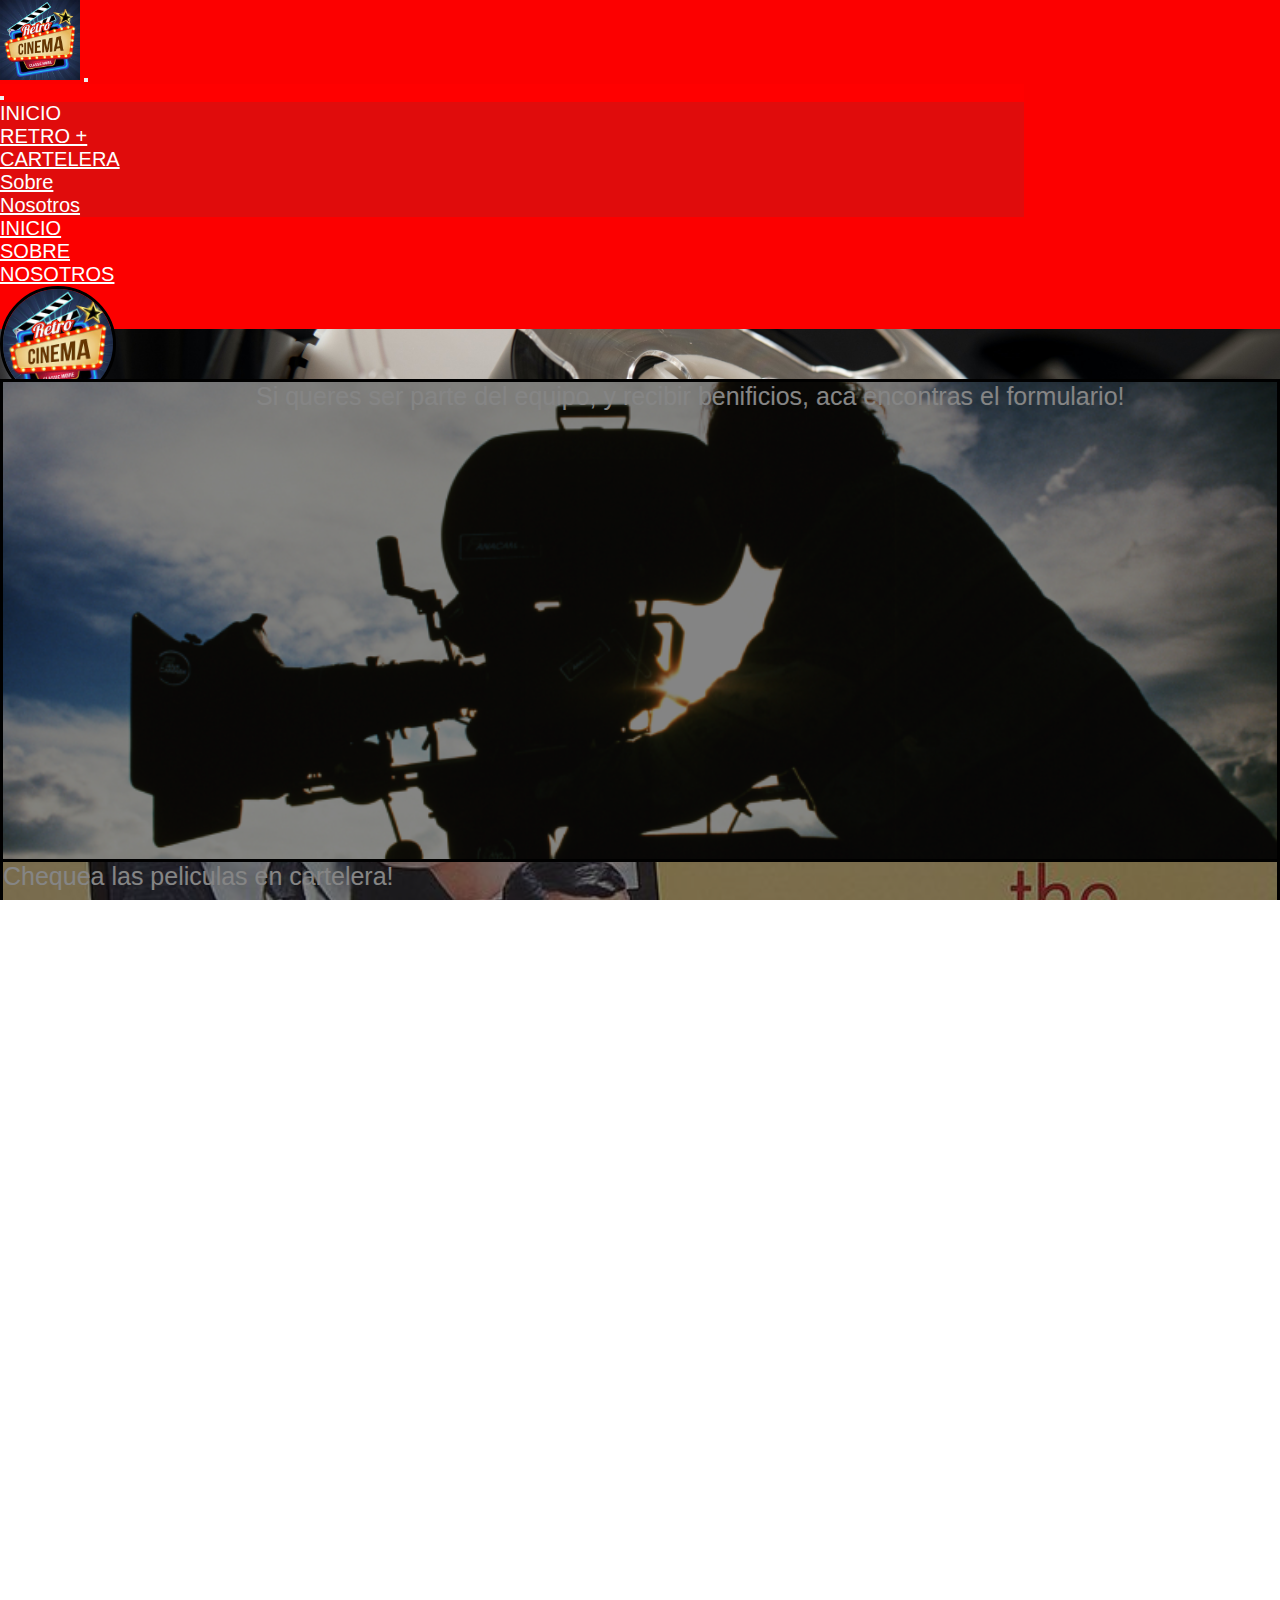
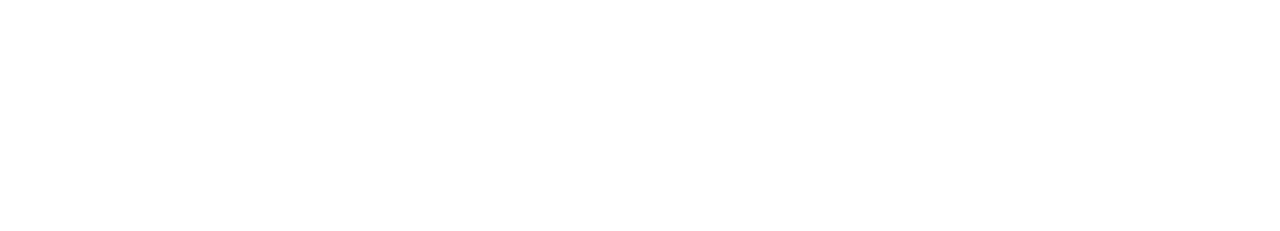
<file: index.html>
<!DOCTYPE html>
<html lang="en">

<head>
	<meta charset="UTF-8">
	<meta http-equiv="X-UA-Compatible" content="IE=edge">
	<meta name="viewport" content="width=device-width, initial-scale=1.0">
	<!--    Bootstrap    -->
	<link href="https://cdn.jsdelivr.net/npm/bootstrap@5.3.0-alpha3/dist/css/bootstrap.min.css" rel="stylesheet"
		integrity="sha384-KK94CHFLLe+nY2dmCWGMq91rCGa5gtU4mk92HdvYe+M/SXH301p5ILy+dN9+nJOZ" crossorigin="anonymous">
	<link rel="stylesheet" href="https://cdn.jsdelivr.net/npm/bootstrap-icons@1.10.4/font/bootstrap-icons.css">
	<!--    GoogleFonts    -->
	<link rel="preconnect" href="https://fonts.googleapis.com">
	<link rel="preconnect" href="https://fonts.gstatic.com" crossorigin>
	<!-- font pacific -->
	<link rel="stylesheet" href="https://fonts.googleapis.com/css?family=Pacifico">
	<!-- font roboto -->
	<link href="https://fonts.googleapis.com/css?family=Roboto" rel="stylesheet">
	<link href="https://fonts.googleapis.com/css?family=Roboto:400,700" rel="stylesheet">
	<!--    CSS    -->
	<link rel="stylesheet" href="/CSS/style.css">
	<!--    TITLE    -->
	<title>Retro Cinema</title>
	<link rel="shortcut icon" href="/IMG/logoRetro.png">
</head>

<body>

	<!-- HEADER -->

	<header id="header">

		<!-- DISPOSITIVOS MEDIANOS Y PEQUEÑOS -->

		<nav class="navbar navbar-dark fixed-top d-block d-lg-none">
			<div class="container-fluid">
				<a class="navbar-brand" href="#"><img src="/IMG/logoRetro.png" class="logoCel"></a>
				<button class="navbar-toggler me-3" type="button" data-bs-toggle="offcanvas"
					data-bs-target="#offcanvasDarkNavbar" aria-controls="offcanvasDarkNavbar"
					aria-label="Toggle navigation">
					<span class="navbar-toggler-icon"></span>
				</button>
				<div class="offcanvas offcanvas-end text-bg-dark d-block d-lg-none" tabindex="-1"
					id="offcanvasDarkNavbar" aria-labelledby="offcanvasDarkNavbarLabel">
					<div class="offcanvas-header">
						<button type="button" class="btn-close btn-close-white" data-bs-dismiss="offcanvas"
							aria-label="Close"></button>
					</div>
					<div class="offcanvas-body h-100">
						<ul class="navbar-nav justify-content-evenly align-items-center h-100">
							<li class="nav-item">
								<a class="nav-link active" aria-current="page">INICIO</a>
							</li>
							<li class="nav-item">
								<a class="nav-link" href="/Pages/retro+.html">RETRO +</a>
							</li>
							<li class="nav-item">
								<a class="nav-link" href="/Pages/cartelera.html">CARTELERA</a>
							</li>
							<li class="nav-item">
								<a class="nav-link mb-4" href="/Pages/sobreNosotros.html">Sobre<br>Nosotros</a>
							</li>
						</ul>
					</div>
				</div>
			</div>
		</nav>

		<!-- DISPOSITIVOS GRANDES -->

		<nav class="navbar navbar-expand-lg d-none d-lg-flex navbarLg">
			<div class="d-flex align-items-center justify-content-center position-relative m-0 p-0 h-100 w-100">
				<div class="col-2 text-center">
					<a class="nav-item nav-link" href="/index.html">INICIO</a>
				</div>
				<div class="col-2 text-center">
					<a class="nav-item nav-link" href="/Pages/sobreNosotros.html">SOBRE<br>NOSOTROS</a>
				</div>
				<div class="col-2 text-center">
					<a class="nav-item nav-link" href=""><img src="/IMG/logoRetro.png" class="p-0 logo"></a>
				</div>
				<div class="col-2 text-center">
					<a class="nav-item nav-link" href="/Pages/retro+.html">RETRO +</a>
				</div>
				<div class="col-2 text-center">
					<a class="nav-item nav-link" href="/Pages/cartelera.html">CARTELERA</a>
				</div>
			</div>
		</nav>
	</header>

	<!-- MAIN -->

	<main>
		<div class = "container twitterCuadro position-relative" >
			<!--Implementacion de feed de twitter-->
			<a class="twitter-timeline " data-lang="es" data-width="500" data-height="400" data-dnt="true" data-theme="dark" href="https://twitter.com/IMDb?ref_src=twsrc%5Etfw">
				Tweets by IMDb</a> <script async src="https://platform.twitter.com/widgets.js" charset="utf-8"></script>
		</div>
		<div class="container text-center position-relative h-100 containerLinks">
			<div class="row justify-content-evenly rowLinks pb-5">
				<div
					class="linkSumateAlEquipo divLinks col-8 col-lg-5 rounded mb-5 d-flex align-items-center justify-content-center">
					<a href="/Pages/retro+.html"
						class="aSumate d-flex align-items-center justify-content-center">Si queres ser parte del equipo, y recibir benificios, aca encontras el formulario!</a><br>
				</div>
			</div>
			<div class="row justify-content-evenly rowLinks">
				<div
					class="linkCartelera divLinks col-8 col-lg-5 rounded mb-5 d-flex align-items-center justify-content-center">
					<a href="/Pages/cartelera.html"
						class="aCartelera d-flex align-items-center justify-content-center">Chequea las peliculas en cartelera!</a>
				</div>
				<div
					class="linkElEquipo divLinks col-8 col-lg-5 rounded mb-5 d-flex align-items-center justify-content-center">
					<a href="/Pages/sobreNosotros.html"
						class="aElEquipo d-flex align-items-center justify-content-center">Si queres conocernos y saber nuestro emprendimiento, clickea aca.</a>
				</div>
			</div>
		</div>
	<main>
	
	<!-- FOOTER -->

	<footer class="text-white bottom-0 w-100 d-flex align-items-center">
        <div class="container-fluid m-0 p-0">
            <div class="row d-flex align-items-center justify-content-center text-center">
                <div class="dropup-center dropup col-4">
					<a class="dropdown-item user-select-none">Nuestra Info:</a>
                    <a class="dropdown-item user-select-none">Email: retrocinema@gmail.com</a>
					<a class="dropdown-item user-select-none">Telefono: +54 9 11 7000 5000</a>
                </div>
                <div class="col-4">
                    <h5 class="user-select-none copyright">Copyright</h5>
                </div>
				<div class="col-4">
					<a class="dropdown-item user-select-none">Direccion: Avenida Cloverfield 1500 entre Paradox y Overlord</a>
                </div>
            </div>
        </div>
    </footer>

	<!--    Bootstrap    -->

	<script src="https://cdn.jsdelivr.net/npm/bootstrap@5.3.0-alpha3/dist/js/bootstrap.bundle.min.js"
		integrity="sha384-ENjdO4Dr2bkBIFxQpeoTz1HIcje39Wm4jDKdf19U8gI4ddQ3GYNS7NTKfAdVQSZe"
		crossorigin="anonymous"></script>
	
</body>
</html>
</file>
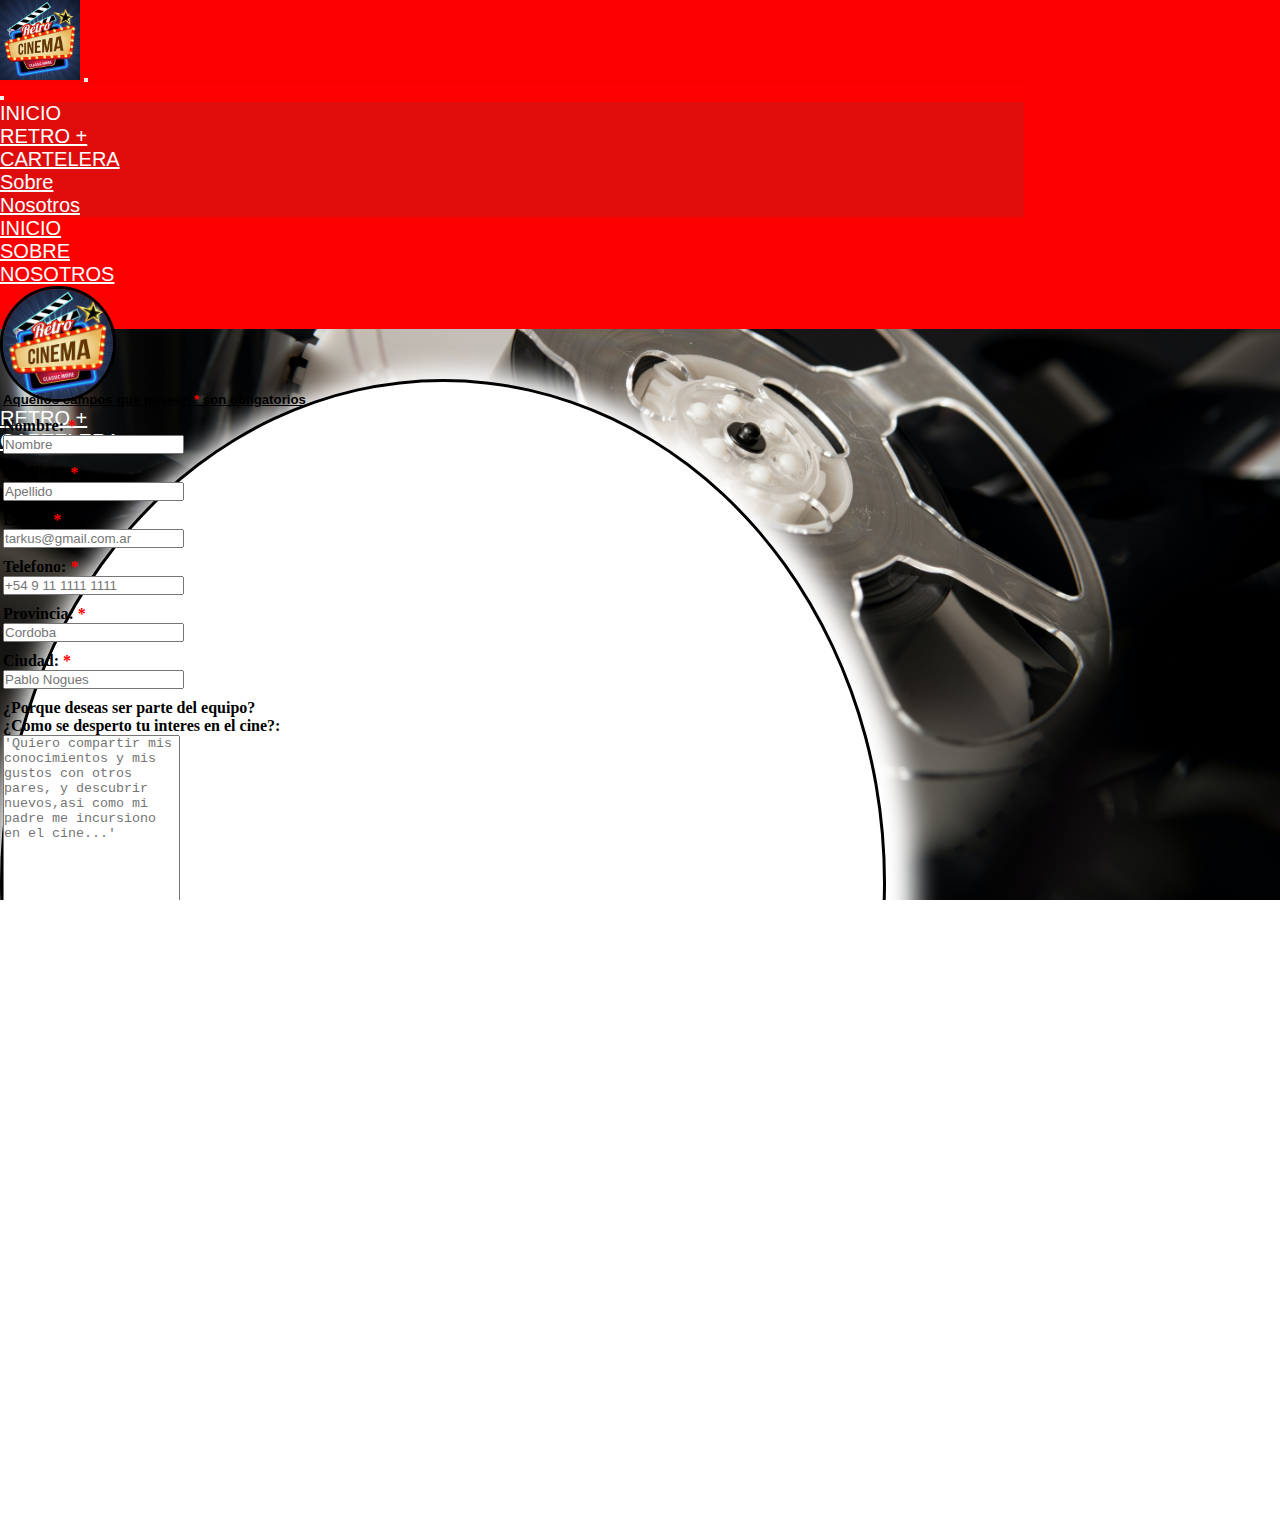
<file: Pages/retro+.html>
<!DOCTYPE html>
<html lang="es">

<head>
    <meta charset="UTF-8">
    <meta http-equiv="X-UA-Compatible" content="IE=edge">
    <meta name="viewport" content="width=device-width, initial-scale=1.0">
    <!--    Bootstrap    -->
    <link href="https://cdn.jsdelivr.net/npm/bootstrap@5.3.0-alpha3/dist/css/bootstrap.min.css" rel="stylesheet"
        integrity="sha384-KK94CHFLLe+nY2dmCWGMq91rCGa5gtU4mk92HdvYe+M/SXH301p5ILy+dN9+nJOZ" crossorigin="anonymous">
    <link rel="stylesheet" href="https://cdn.jsdelivr.net/npm/bootstrap-icons@1.10.4/font/bootstrap-icons.css">
    <!--    GoogleFonts    -->
    <link rel="preconnect" href="https://fonts.googleapis.com">
    <link rel="preconnect" href="https://fonts.gstatic.com" crossorigin>
    <!--    CSS    -->
    <link rel="stylesheet" href="/CSS/style.css">
    <link rel="stylesheet" href="/CSS/retro+.css">
    <!--    TITLE    -->
    <title>RETRO +</title>
    <link rel="shortcut icon" href="/IMG/logoRetro.png">
</head>

<body>

    <!-- HEADER -->

    <header id="header">

        <!-- DISPOSITIVOS MEDIANOS Y PEQUEÑOS -->

        <nav class="navbar navbar-dark fixed-top d-block d-lg-none">
			<div class="container-fluid">
				<a class="navbar-brand" href="#"><img src="/IMG/logoRetro.png" class="logoCel"></a>
				<button class="navbar-toggler me-3" type="button" data-bs-toggle="offcanvas"
					data-bs-target="#offcanvasDarkNavbar" aria-controls="offcanvasDarkNavbar"
					aria-label="Toggle navigation">
					<span class="navbar-toggler-icon"></span>
				</button>
				<div class="offcanvas offcanvas-end text-bg-dark d-block d-lg-none" tabindex="-1"
					id="offcanvasDarkNavbar" aria-labelledby="offcanvasDarkNavbarLabel">
					<div class="offcanvas-header">
						<button type="button" class="btn-close btn-close-white" data-bs-dismiss="offcanvas"
							aria-label="Close"></button>
					</div>
					<div class="offcanvas-body h-100">
						<ul class="navbar-nav justify-content-evenly align-items-center h-100">
							<li class="nav-item">
								<a class="nav-link active" aria-current="page">INICIO</a>
							</li>
							<li class="nav-item">
								<a class="nav-link" href="/Pages/retro+.html">RETRO +</a>
							</li>
							<li class="nav-item">
								<a class="nav-link" href="/Pages/cartelera.html">CARTELERA</a>
							</li>
							<li class="nav-item">
								<a class="nav-link mb-4" href="/Pages/sobreNosotros.html">Sobre<br>Nosotros</a>
							</li>
						</ul>
					</div>
				</div>
			</div>
		</nav>

		<!-- DISPOSITIVOS GRANDES -->

		<nav class="navbar navbar-expand-lg d-none d-lg-flex navbarLg">
			<div class="d-flex align-items-center justify-content-center position-relative m-0 p-0 h-100 w-100">
				<div class="col-2 text-center">
					<a class="nav-item nav-link" href="/index.html">INICIO</a>
				</div>
				<div class="col-2 text-center">
					<a class="nav-item nav-link" href="/Pages/sobreNosotros.html">SOBRE<br>NOSOTROS</a>
				</div>
				<div class="col-2 text-center">
					<a class="nav-item nav-link" href=""><img src="/IMG/logoRetro.png" class="p-0 logo"></a>
				</div>
				<div class="col-2 text-center">
					<a class="nav-item nav-link" href="/Pages/retro+.html">RETRO +</a>
				</div>
				<div class="col-2 text-center">
					<a class="nav-item nav-link" href="/Pages/cartelera.html">CARTELERA</a>
				</div>
			</div>
		</nav>
	</header>

    <!-- Main -->

    <main>

        </div>
        <div
            class="container rounded position-relative h-100 cuerpoFormulario text-center d-flex align-items-center justify-content-center">
            <form action="">
                <div class="row mb-3">
                    <div class="col-lg-12">
                        <h5 class="camposObligatorios">Aquellos campos que posean <strong><span>*</span></strong> son obligatorios</h5>
                    </div>
                </div>
                <div class="row">
                    <div class="col-lg-6">
                        <label for="input-nombre">Nombre: <span>*</span></label>
                    </div>
                    <div class="col-lg-6 text-start">
                        <input type="text" id="input-nombre" class="form-control" placeholder="Nombre" required>
                        <p id="p-name" style="display:none; color: red;"><strong>No has ingresado tu Nombre,ingrese un Nombre</strong></p>
                    </div>
                </div>
                <div class="row">
                    <div class="col-lg-6">
                        <label for="input-apellido">Apellido: <span>*</span></label>
                    </div>
                    <div class="col-lg-6 text-start"><input type="text" id="input-apellido" class="form-control"
                            placeholder="Apellido" required>
                        <p id="p-ape" style="display:none; color: red;"><strong>No has ingresado un apellido, ingrese un Apellido</strong></p>
                    </div>
                </div>
                <div class="row">
                    <div class="col-lg-6">
                        <label for="input-email" class=>Email: <span>*</span></label>
                    </div>
                    <div class="col-lg-6 text-start"><input required type="email" id="input-email" class="form-control"
                            placeholder="tarkus@gmail.com.ar">
                        <p id="p-email" style="display:none; color: red;"><strong>No has ingresado un email, ingrese un Email.</strong></p>

                    </div>
                </div>
                <div class="row">
                    <div class="col-lg-6">
                        <label for="input-telefono" class=>Telefono: <span>*</span></label>
                    </div>
                    <div class="col-lg-6 text-start"><input required type="number" id="input-telefono" class="form-control"
                            placeholder="+54 9 11 1111 1111">
                        <p id="p-telefono" style="display:none; color: red;"><strong>No ha ingresado un valor correcto, ingrese un telefono.</strong></p>

                    </div>
                </div>
                <div class="row">
                    <div class="col-lg-6">
                        <label for="input-provincia" class=>Provincia: <span>*</span></label>
                    </div>
                    <div class="col-lg-6 text-start"><input required type="text" id="input-provincia"
                            class="form-control" placeholder="Cordoba">
                        <p id="p-provincia" style="display:none; color: red;"><strong>No ha ingresado una provincia, reingrese nuevamente</strong></p>

                    </div>
                </div>
                <div class="row">
                    <div class="col-lg-6">
                        <label for="input-ciudad" class=>Ciudad: <span>*</span></label>
                    </div>
                    <div class="col-lg-6 text-start"><input required type="text" id="input-ciudad" class="form-control"
                            placeholder="Pablo Nogues">
                        <p id="p-ciudad" style="display:none; color: red;"><strong>No ha ingresado su ciudad, reingrese nuevamente</strong></p>

                    </div>
                </div>
                <div class="row">
                    <div class="col-lg-6">
                        <label for="input-parteEquipo" class=>¿Porque deseas ser parte del equipo? <br>¿Como se desperto tu interes en el cine?:</label>
                    </div>
                    <div class="col-lg-6 text-start input-parteEquipo"><textarea id="input-parteEquipo"
                            class="form-control input-long "
                            placeholder="'Quiero compartir mis conocimientos y mis gustos con otros pares, y descubrir nuevos,asi como mi padre me incursiono en el cine...'"></textarea>
                    </div>
                <div class="row">
                    <div class="col-lg-6">
                        <label for="input-consultas" class=>Debajo podes dejar cualquier duda que tengas con el equipo! no dudes en preguntar</label>
                    </div>
                    <div class="col-lg-6 text-start input-consultas"><textarea id="input-consultas"
                            class="form-control input-long"
                            placeholder="'Cuando son los dias de clases de actuacion?'"></textarea>
                    </div>
                </div>
                <div class="row text-end">
                    <div class="col-lg-6 d-flex justify-content-end align-items-end">
                        <input id="cancel-btn" type="button" value="Cancelar" class="form-control cancel-btn">
                    </div>
                    <div class="col-lg-6">
                        <input id="send-btn" type="button" value="Enviar" class="form-control send-btn">
                    </div>
                </div>
            </form>
        </div>
    </main>

     <!--FOOTER -->

     <footer class="text-white bottom-0 w-100 d-flex align-items-center">
        <div class="container-fluid m-0 p-0">
            <div class="row d-flex align-items-center justify-content-center text-center">
                <div class="dropup-center dropup col-4">
					<a class="dropdown-item user-select-none">Nuestra Info:</a>
                    <a class="dropdown-item user-select-none">Email: retrocinema@gmail.com</a>
					<a class="dropdown-item user-select-none">Telefono: +54 9 11 7000 5000</a>
                </div>
                <div class="col-4">
                    <h5 class="user-select-none copyright">Copyright</h5>
                </div>
				<div class="col-4">
					<a class="dropdown-item user-select-none">Direccion: Avenida Cloverfield 1500 entre Paradox y Overlord</a>
                </div>
            </div>
        </div>
    </footer>

    <!--    Bootstrap    -->

    <script src="https://cdn.jsdelivr.net/npm/bootstrap@5.3.0-alpha3/dist/js/bootstrap.bundle.min.js"
        integrity="sha384-ENjdO4Dr2bkBIFxQpeoTz1HIcje39Wm4jDKdf19U8gI4ddQ3GYNS7NTKfAdVQSZe"
        crossorigin="anonymous"></script>
    
    <!--    JavaScript    -->

    <script src="../JS/retro+.js"></script>

</body>

</html>
</file>
<file: CSS/style.css>
* {
    margin: 0;
    padding: 0;
}

body {
    background-image: url(/IMG/fondo.jpg);
    background-repeat: no-repeat;
    background-attachment: fixed;
    background-size: cover;
    font-family: 'Franklin Gothic Medium', 'Arial Narrow', Arial, sans-serif;
    font-weight: 500;
}

html,
body {
    height: 100%;
    overflow-x: hidden;
}

.logo {
    height: 110px;
    width: 110px;
    position: relative;
    border-style: solid;
    border-color: #000000;
    border-radius:50%;
    -moz-border-radius:50%;
    -webkit-border-radius:50%;
}

.logoCel {
    height: 80px;
    width: 80px;
}

.navbarLg {
    height: 7rem;
}

.offcanvas-body {
    background-color: #e00c0c;
}

.offcanvas-header {
    background-color: #ff0000;
}

.offcanvas {
    max-width: 80%;
}

.nav-link {
    font-size: 20px;
    font-weight: 500;
    font-family:'Lucida Sans', 'Lucida Sans Regular', 'Lucida Grande', 'Lucida Sans Unicode', Geneva, Verdana, sans-serif;
    color: #ffffff;
}

.nav-link:hover {
    color: #000000;
    transition: .5s ease-in-out;
}

footer {
    width: 100%;
    position:relative;
    height: 5rem;
    background-color: #ff0000;
}

:root {
    --bs-btn-active-color: white;
    --bs-btn-active-bg: black;
}

.dropdown-item:hover {
    transition: .5s ease-in-out;
    background-color: #000000;
}

.copyright {
    color: #000000;
}

.navbar {
    background-color: #fc0000;
}

main {
    margin-bottom: 50px;
    margin-top: 50px;
}

body {
    scroll-behavior:inherit;
}

.twitterCuadro{
    top:0;
    float:left;
    position: initial;
    width: 20%;
}

/* CSS de index , main */

.divLinks {
    height: 100px;
}

.linkSumateAlEquipo {
    background-image: url(/IMG/sumateAlEquipo.jpg);
    background-size: cover;
    background-position: center;
    background-repeat: no-repeat;
    position: relative;
    border-style: solid;
    border-bottom: 50%;
    transition: transform 1s ease-in-out;

}
.linkSumateAlEquipo:hover{
    transform: scale(1.05);
}
.linkSumateAlEquipo::before {
    content: "";
    display: flex;
    position: absolute;
    top: 0;
    left: 0;
    width: 100%;
    height: 100%;
    background-color: rgba(12, 12, 12, 0.5);
}

.linkCartelera {
    background-image: url(/IMG/Cartelera.jpg);
    background-size: cover;
    background-position: center;
    background-repeat: no-repeat;
    border-style: solid;
    position: relative;
    transition: transform 1s ease-in-out;

}
.linkCartelera:hover{
    transform: scale(1.05);
}

.linkCartelera::before {
    content: "";
    display: flex;
    position: absolute;
    top: 0;
    left: 0;
    width: 100%;
    height: 100%;
    background-color: rgba(12, 12, 12, 0.5);
}

.linkElEquipo {
    background-image: url(/IMG/LaAsociacion.jpg);
    background-size: cover;
    background-position: center;
    background-repeat: no-repeat;
    border-style: solid;
    position: relative;
    transition: transform 1s ease-in-out;

}

.linkElEquipo:hover{
    transform: scale(1.05);
}

.linkElEquipo::before {
    content: "";
    display: flex;
    position: absolute;
    top: 0;
    left: 0;
    width: 100%;
    height: 100%;
    background-color: rgba(0, 0, 0, 0.5);
}

.aSumate {
    text-decoration:solid;
    font-family: 'Trebuchet MS', 'Lucida Sans Unicode', 'Lucida Grande', 'Lucida Sans', Arial, sans-serif;
    color: rgb(255, 255, 255);
    font-size: 25px;
    z-index: 999;
}

.aCartelera {
    text-decoration: solid;
    font-family: 'Trebuchet MS', 'Lucida Sans Unicode', 'Lucida Grande', 'Lucida Sans', Arial, sans-serif;
    color: rgb(255, 255, 255);
    font-size: 25px;
    z-index: 999;

}

.aElEquipo {
    text-decoration: solid;
    font-family: 'Trebuchet MS', 'Lucida Sans Unicode', 'Lucida Grande', 'Lucida Sans', Arial, sans-serif;
    color: rgb(255, 255, 255);
    font-size: 25px;
    z-index: 999;

}

@media (max-width: 995px) {

    .linkSumateAlEquipo,
    .linkCartelera,
    .linkElEquipo {
        height: 50%;
        width: 75%;
    }

    .rowLinks {
        width: auto;
        height: 500px;
    }

    .linkCartelera {
        margin-top: 7rem;
    }
}

@media (min-width: 996px) {

    .linkSumateAlEquipo,
    .linkCartelera,
    .linkElEquipo {
        height: 100%;
    }

    .rowLinks {
        height: 480px;
    }
}
</file>
<file: CSS/retro+.css>
/* titulo*/
.camposObligatorios{
    text-decoration: underline;
    text-justify: initial;
}

/* spans */

span {
    color: red;
}

/* Styles inputs */

label {
    font-weight:bolder;
    font-family: 'Times New Roman', Times, serif;
}

.label-s {
    margin-right: 25px;
    margin-left: 25px;
}

/* Cuerpo Formulario */

.cuerpoFormulario {
    border-radius: 50%;
    border-style: solid;
    border-color: black;
    box-shadow: 10px 10px 25px 20px  rgb(255, 255, 255);

}

/* inputs */
.inputes {
    border-style: solid;
    font-family: 'Times New Roman', Times, serif;
    padding-left: 15px;
}

.row {
    margin-top: 10px;
}

/* send bottom */

.send-btn {
    margin-bottom: 30px;
    background-color:black;
    font-weight: bold;
    color: white;
}

/* cancel bottom */

.cancel-btn{
    margin-bottom: 30px;
    font-weight: bold;
    background-color: black;
    width: 50%;
    color: white;
    
}

.input-long {
    height: 250px;
}

.container {
    width: 55rem;
    padding: 0;
    background-color: white;
}
</file>
